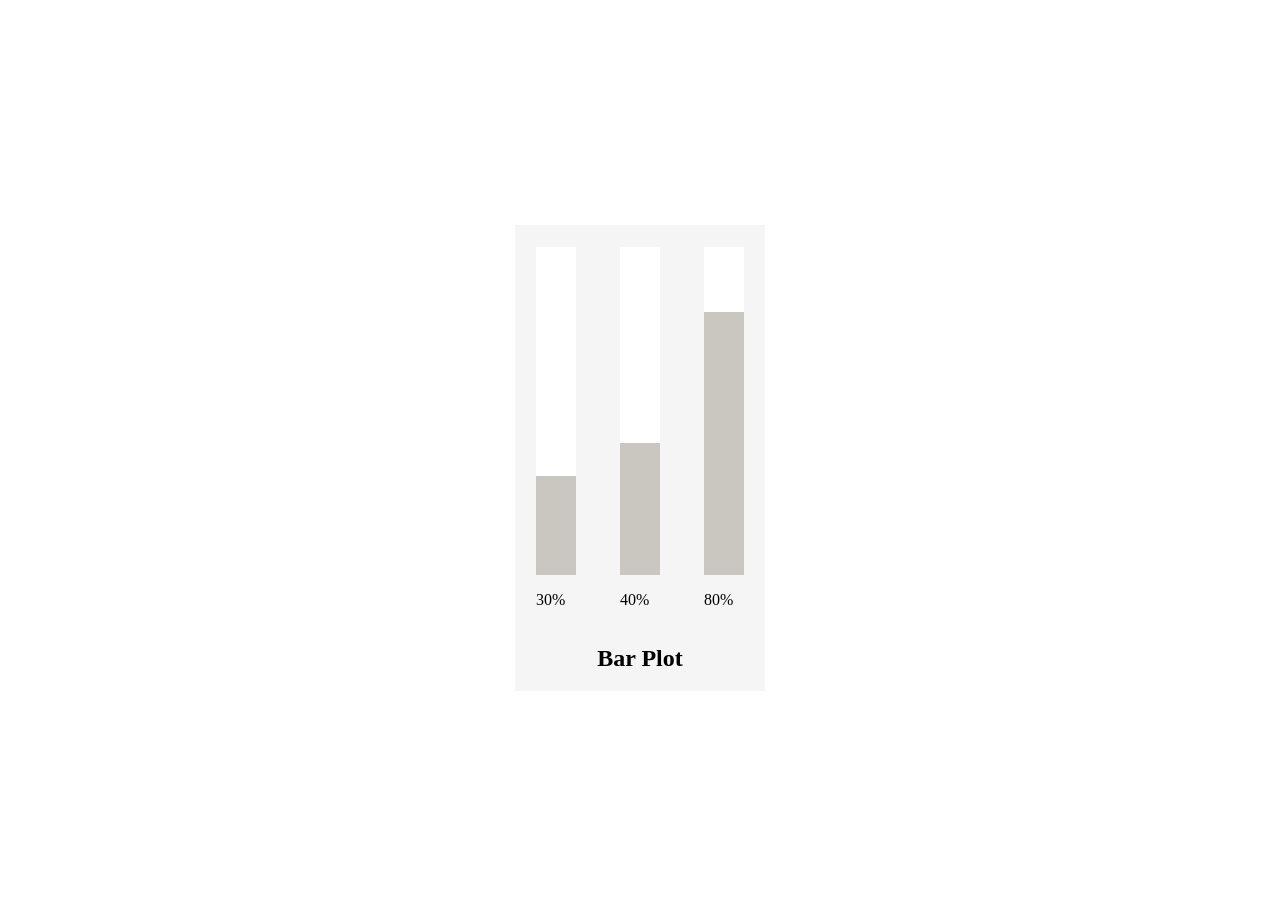
<file: LabSessQ2/index.html>
<!DOCTYPE html>
<html lang="en">
<head>
  <meta charset="UTF-8">
  <title>Lab Problem 2 Answer</title>
  <link rel="stylesheet" href="styles.css" type="text/css"/>
</head>
<body>
  <div class="container">
    <div class="graph-container">
      <div class="graph-scales">
	<div class="scale">
	  <div class="bar"></div>
	  <div class="bar1"></div>
	  <p>30%</p>
	</div>	
	<div class="scale">
	  <div class="bar2"></div>
	  <div class="bar3"></div>
	  <p>40%</p>
	</div>
	<div class="scale">
	  <div class="bar4"></div>
	  <div class="bar5"></div>
	  <p>80%</p>
	</div>
      </div>
      <div class="title-container">
	<h2>Bar Plot</h2>
      </div>
    </div>
  </div>
</body>
</html>
</file>
<file: LabSessQ2/styles.css>
@keyframes rev-bar-anim {
  from { height: calc(100% - var(--start)); };
  to { height: calc(100% - var(--end)); };
}

@keyframes bar-anim {
  from { height: var(--start); };
  to { height: var(--end); };
}

.container {
  display: flex;
  width: 100%;
  height: 100vh;
  justify-content: center;
  align-items: center;
}

.graph-container {
  display: flex;
  flex-direction: column;
  background-color: whitesmoke;
}

.graph-scales {
  display: flex;
  height: 400px;
  width: 250px;
  flex-direction: row;
  justify-content: center;
}

.title-container {
  display: flex;
  justify-content: center; 
  background-color: whitesmoke;
}

.scale {
  display: flex;
  flex-direction: column;
  margin: 22px 22px 0px 22px;
}

.bar {
  height: 70%;
  width: 40px;
  --start: 0%;
  --end: 70%;
  flex-direction: column;
  background-color: white;
  animation: rev-bar-anim 1s linear 1s;
}

.bar1 {
  height: 30%;
  width: 40px;
  --start: 0%;
  --end: 30%;
  flex-direction: column;
  background-color: #cac6c0;
  animation: bar-anim 1s linear 1s;
}

.bar2 {
  height: 60%;
  width: 40px;
  --start: 0%;
  --end: 60%;
  flex-direction: column;
  background-color: white;
  animation: rev-bar-anim 1s linear 1s;
}

.bar3 {
  height: 40%;
  width: 40px;
  --start: 0%;
  --end: 40%;
  flex-direction: column;
  background-color: #cac6c0;
  animation: bar-anim 1s linear 1s;
}

.bar4 {
  height: 20%;
  width: 40px;
  --start: 0%;
  --end: 20%;
  flex-direction: column;
  background-color: white;
  animation: rev-bar-anim 1s linear 1s;
}

.bar5 {
  height: 80%;
  width: 40px;
  --start: 0%;
  --end: 80%;
  flex-direction: column;
  background-color: #cac6c0;
  animation: bar-anim 1s linear 1s;
}
</file>
